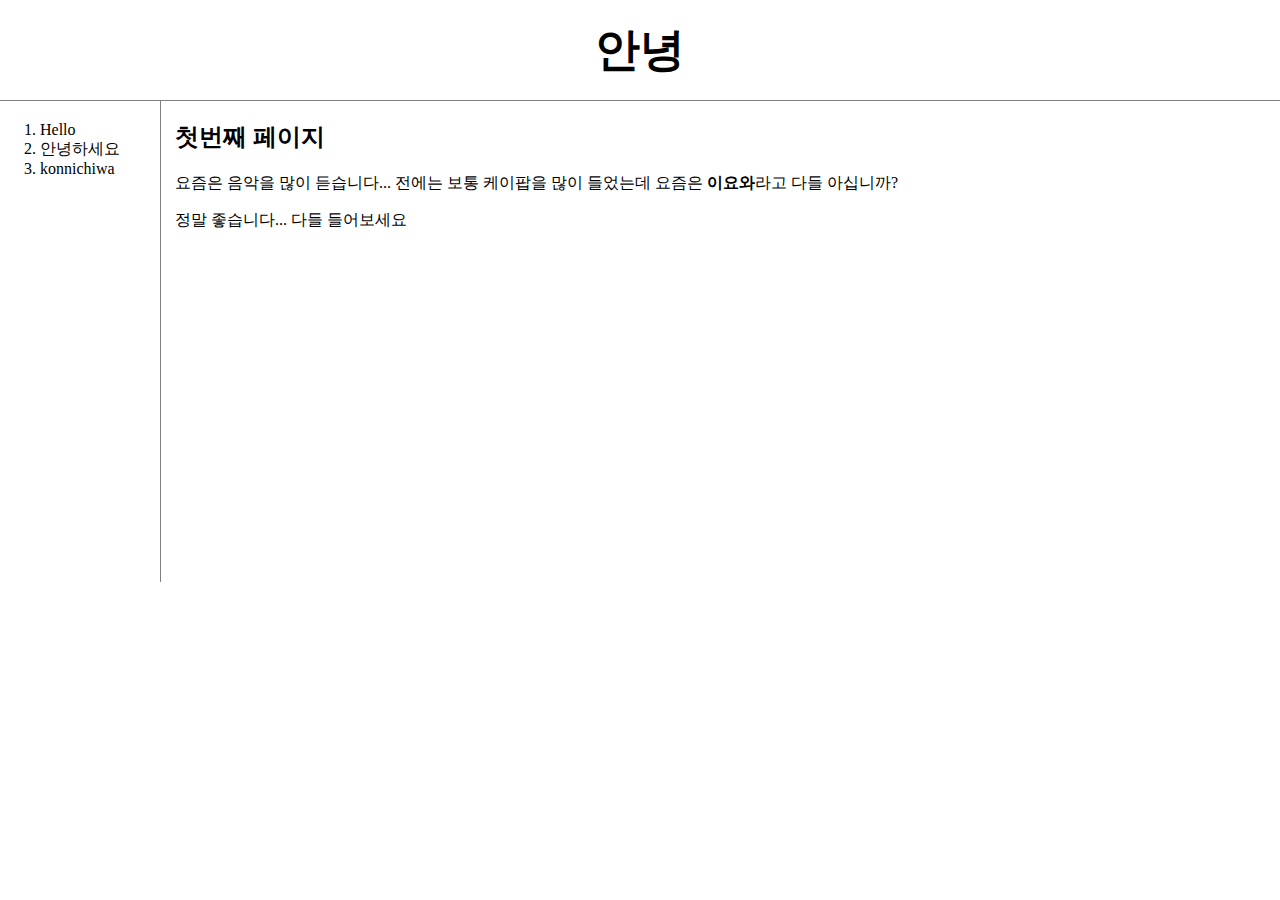
<file: 1.html>
<!DOCTYPE html>
<html>
    <head>
        <title>hello</title>
        <meta charset="utf-8">
        <link rel="stylesheet" href="style.css" />
    </head>
    
    <body> 
        <h1><a href = "index.html">안녕</a></h1>
        <div id="grid">
            <ol>
                <li><a href="1.html">Hello</a></li>
                <li><a href = "2.html">안녕하세요</a></li>
                <li><a href="3.html">konnichiwa</a></li>
            </ol>
            <div id="article">
                <h2>첫번째 페이지</h2>
                <p>요즘은 음악을 많이 듣습니다... 전에는 보통 케이팝을 많이 들었는데 요즘은 <strong>이요와</strong>라고 다들 아십니까?</p>
                <p>정말 좋습니다... 다들 들어보세요</p>
                <p>
                    <iframe width="560" height="315" src="https://www.youtube.com/embed/al263xnknLE" title="YouTube video player" frameborder="0" allow="accelerometer; autoplay; clipboard-write; encrypted-media; gyroscope; picture-in-picture; web-share" allowfullscreen></iframe>
                </p>
            </div>
        </div>
        
        

    </body>
</html>
</file>
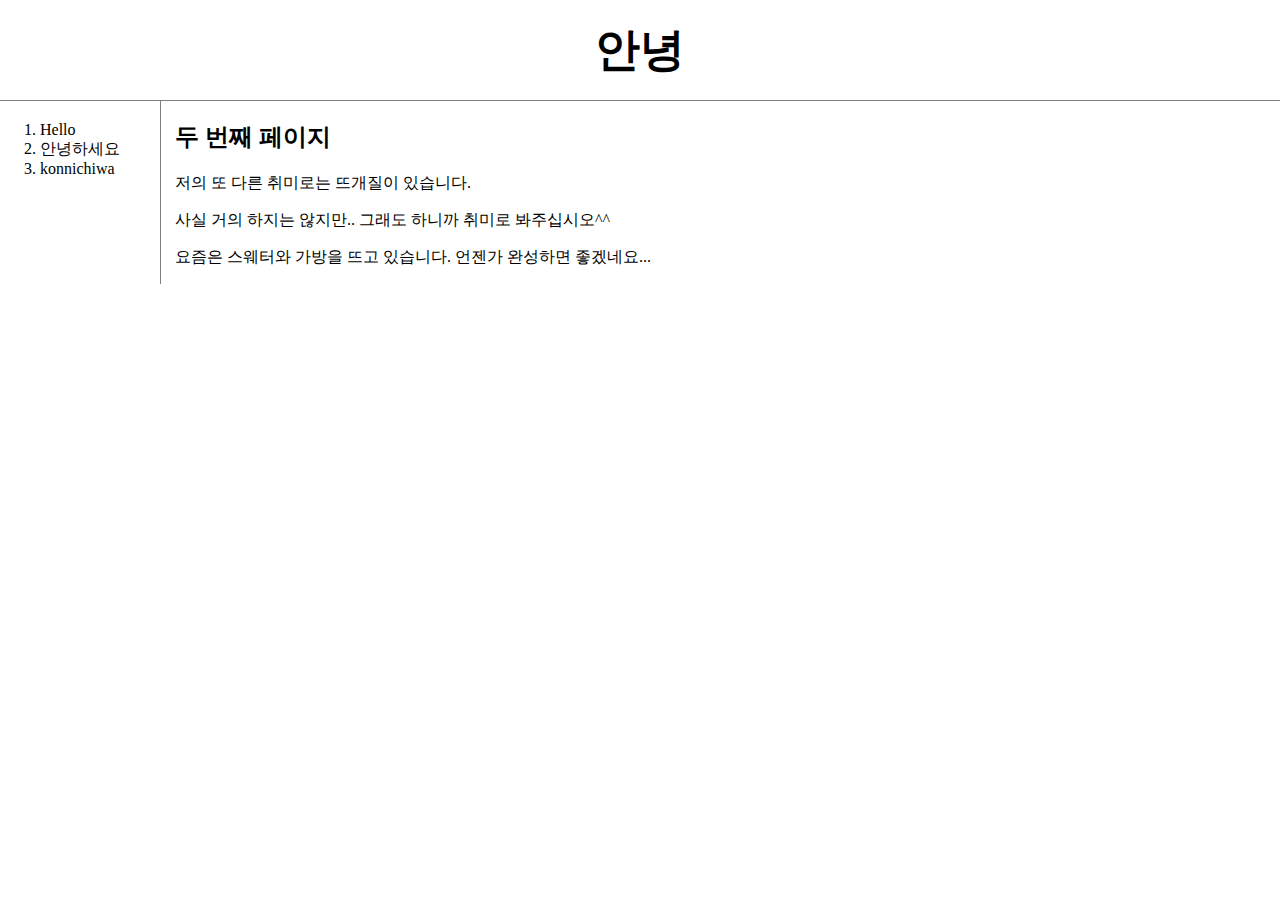
<file: 2.html>
<!DOCTYPE html>
<html>
    <head>
        <title>hello</title>
        <meta charset="utf-8">
        <link rel="stylesheet" href="style.css" />
    </head>
    
    <body> 
        <h1><a href = "index.html">안녕</a></h1>
        <div id="grid">
            <ol>
                <li><a href="1.html">Hello</a></li>
                <li><a href = "2.html">안녕하세요</a></li>
                <li><a href="3.html">konnichiwa</a></li>
            </ol>
            <div id="article">
                <h2>두 번째 페이지</h2>
            
                <p>저의 또 다른 취미로는 뜨개질이 있습니다.</p>
                <p>사실 거의 하지는 않지만.. 그래도 하니까 취미로 봐주십시오^^</p>
                <p>요즘은 스웨터와 가방을 뜨고 있습니다. 언젠가 완성하면 좋겠네요...</p>
            </div>
        </div>
        
    </body>
</html>
</file>
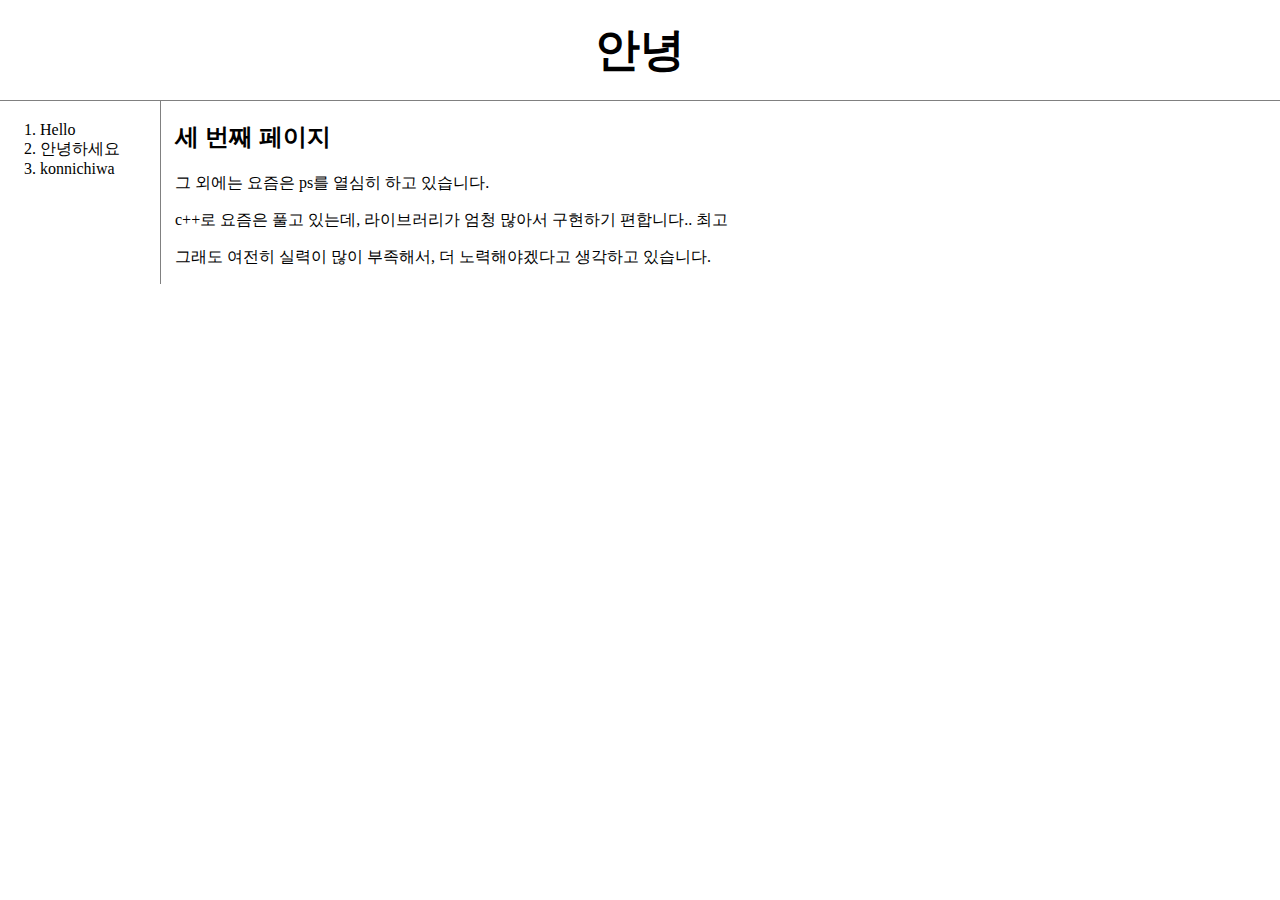
<file: 3.html>
<!DOCTYPE html>
<html>
    <head>
        <title>hello</title>
        <meta charset="utf-8">
        <link rel="stylesheet" href="style.css" />
    </head>
    
    <body> 
        <h1><a href="index.html">안녕</a></h1>
        <div id="grid">
            
            <ol>
                <li><a href="1.html">Hello</a></li>
                <li><a href = "2.html">안녕하세요</a></li>
                <li><a href="3.html">konnichiwa</a></li>
            </ol>
            
            <div id="article">
                <h2>세 번째 페이지</h2>
            
                <p>그 외에는 요즘은 ps를 열심히 하고 있습니다.</p>
                <p>c++로 요즘은 풀고 있는데, 라이브러리가 엄청 많아서 구현하기 편합니다.. 최고</p>
                <p>그래도 여전히 실력이 많이 부족해서, 더 노력해야겠다고 생각하고 있습니다.</p>
            </div>
            
            
            </div>
        </body>
</html>
</file>
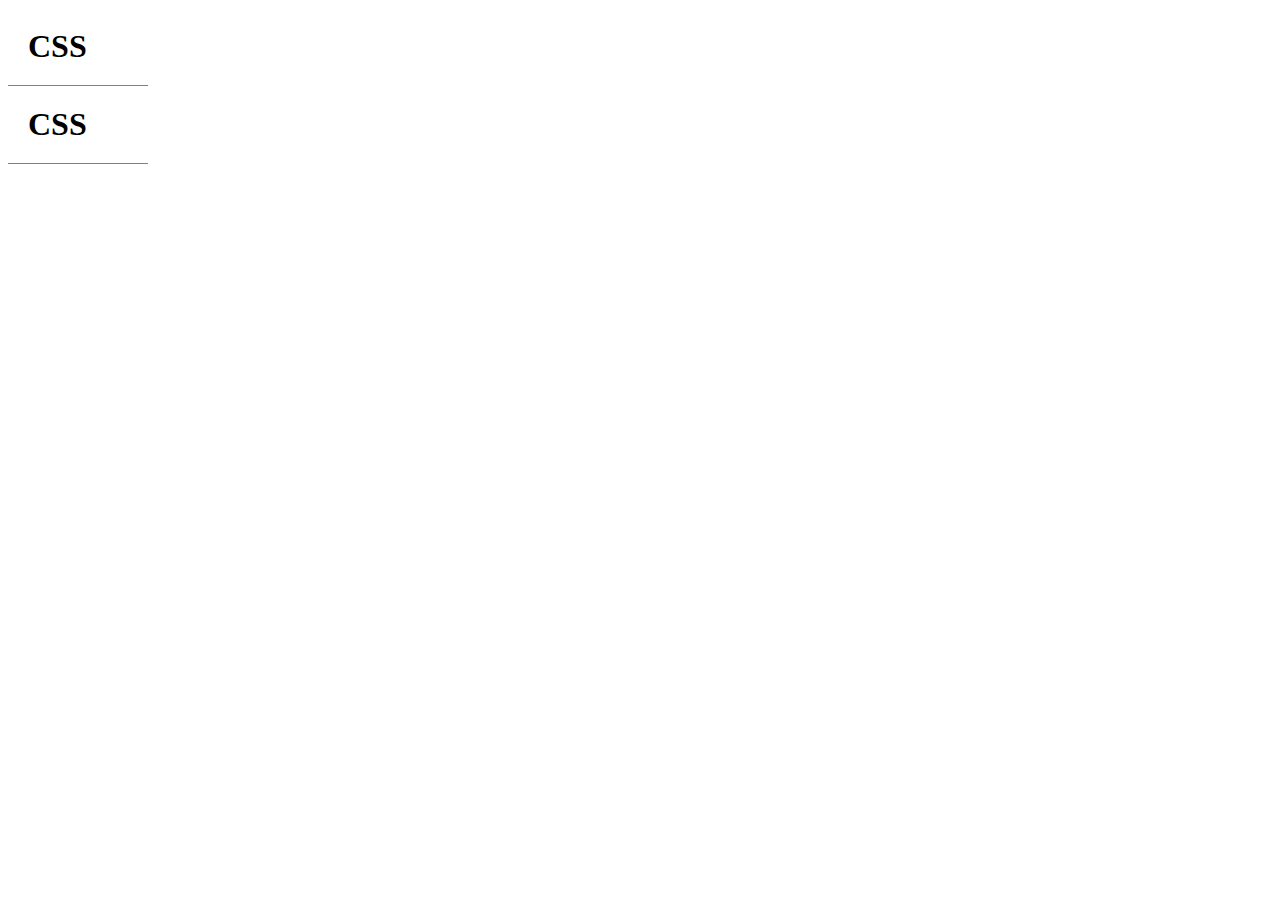
<file: box.html>
<!DOCTYPE html>

<html>
    <head>
        <meta charset="utf-8">
        <title></title>
        <style>
            h1 {
                border-bottom: 1px solid gray;
                padding: 20px;
                margin: 0px;
                width: 100px;
            }

        </style>
    </head>
    <body>
        <h1>CSS</h1>
        <h1>CSS</h1>
    </body>
</html>
</file>
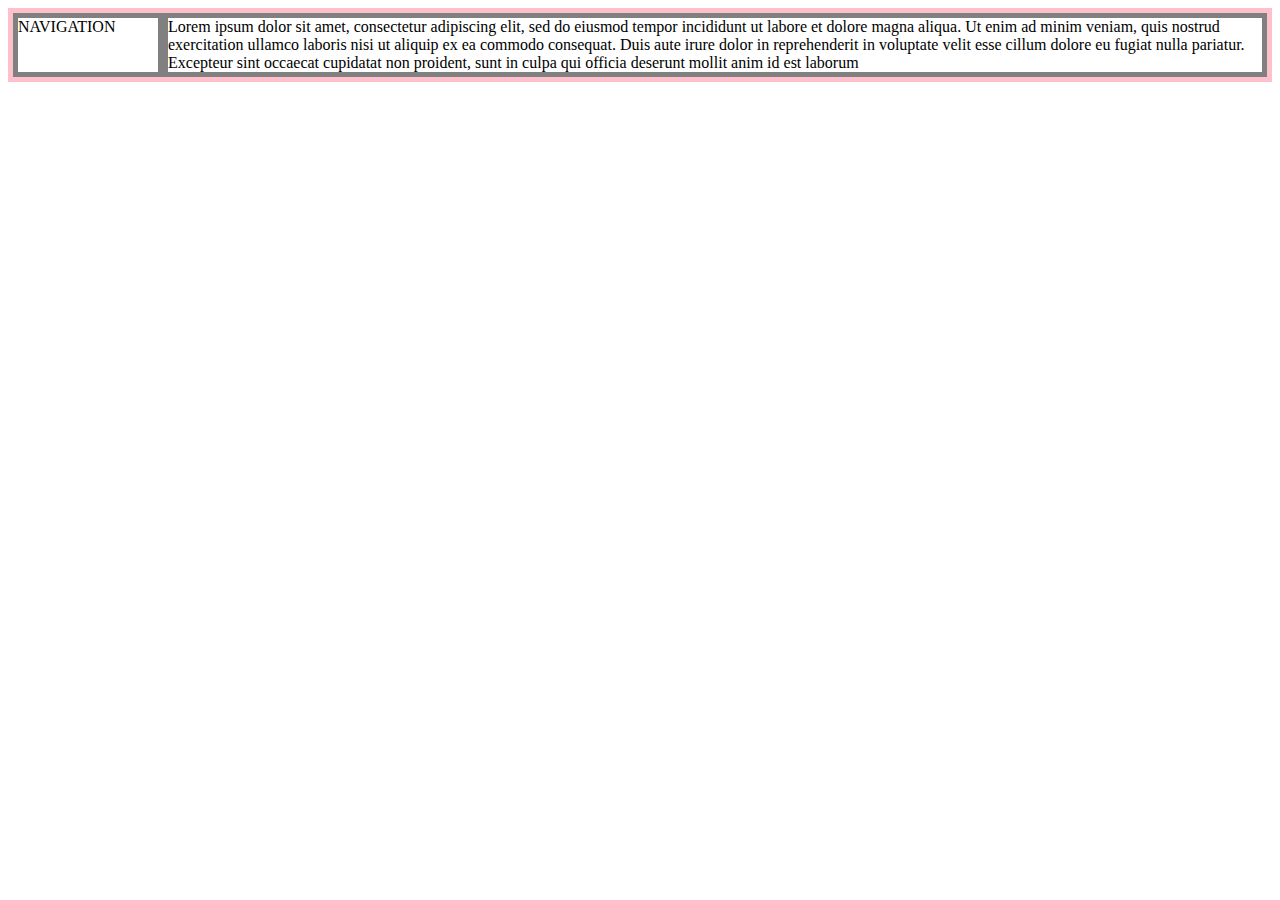
<file: grid.html>
<!DOCTYPE html>
<html>
    <head>
        <meta charset="utf-8">
        <title></title>
        <style>
            div {
                border: 5px solid gray;
            }
            #grid {
                border: 5px solid pink;
                display: grid;
                grid-template-columns: 150px 1fr;
            }
        </style>
    </head>
    <body>
        <div id="grid">
            <div>NAVIGATION</div>
            <div>Lorem ipsum dolor sit amet, consectetur adipiscing elit, sed do eiusmod tempor incididunt ut labore et dolore magna aliqua. Ut enim ad minim veniam, quis nostrud exercitation ullamco laboris nisi ut aliquip ex ea commodo consequat. Duis aute irure dolor in reprehenderit in voluptate velit esse cillum dolore eu fugiat nulla pariatur. Excepteur sint occaecat cupidatat non proident, sunt in culpa qui officia deserunt mollit anim id est laborum</div>
        </div>
    </body>
</html>
</file>
<file: style.css>
body {
    margin: 0;
}
a {
    color: black;
    text-decoration: none;
}
h1 {
    font-size: 45px;
    text-align: center;
    border-bottom: 1px solid gray;
    margin: 0;
    padding: 20px;
}
#grid ol {
    width: 100px;
    border-right: 1px solid gray;
    margin: 0;
    margin-left: 20px;
    padding: 20px;
}
#grid {
    display: grid;
    grid-template-columns: 150px 1fr;
}
#article {
    padding-left: 25px;
}
@media(max-width: 800px) {
    #grid {
    display: block;
    } 
    #grid ol {
        border-right: none;
    }  
    h1 {
        border-bottom: none;
    }
}
</file>
